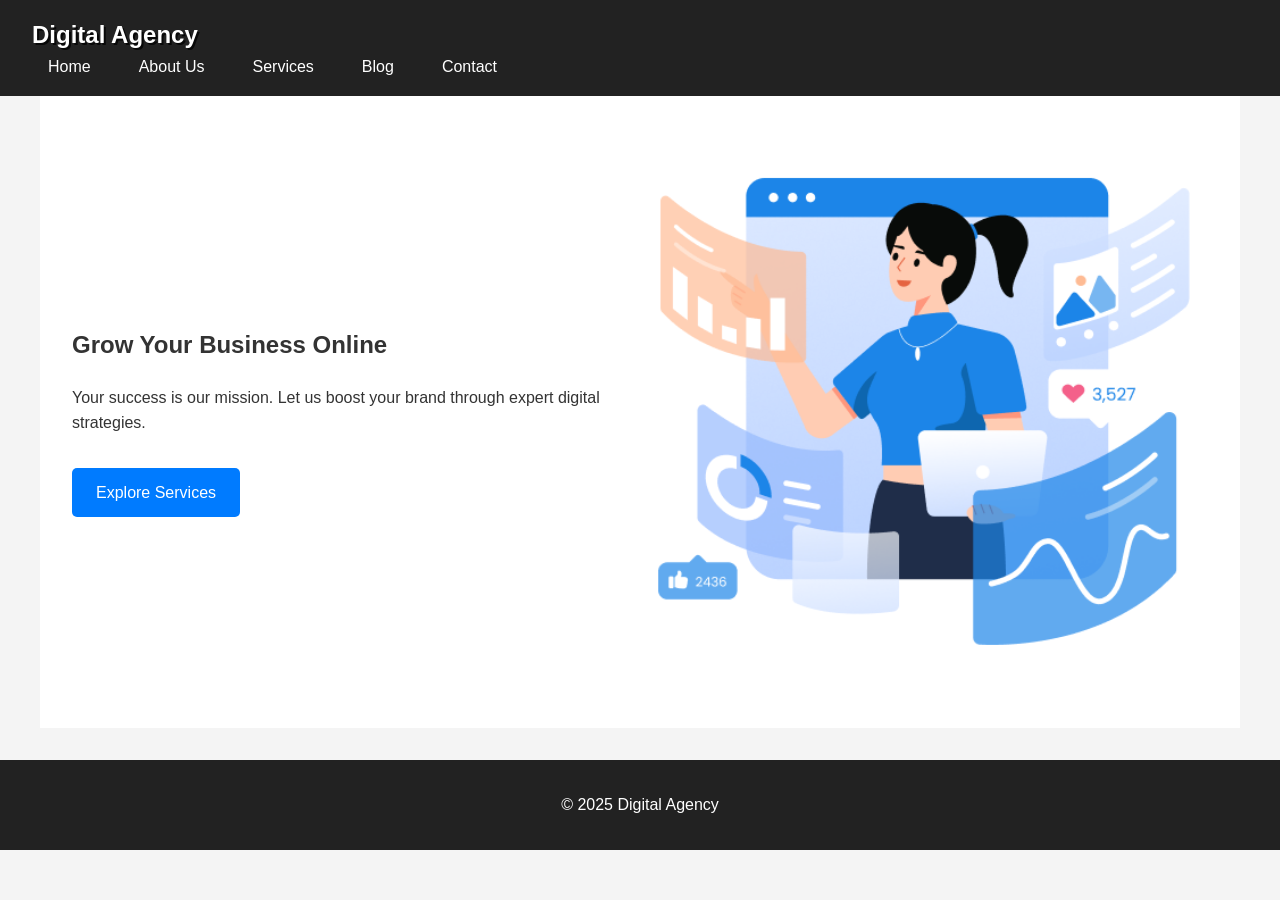
<file: html/index.html>
<!DOCTYPE html>
<html lang="en">
<head>
  <meta charset="UTF-8" />
  <meta name="viewport" content="width=device-width, initial-scale=1.0" />
  <title>Digital Agency</title>
  <link rel="stylesheet" href="css/style.css" />
</head>
<body>
  <header>
    <h1>Digital Agency</h1>
    <nav>
      <ul class="nav-links">
        <li><a href="index.html">Home</a></li>
        <li><a href="about.html">About Us</a></li>
        <li><a href="services.html">Services</a></li>
        <li><a href="blog.html">Blog</a></li>
        <li><a href="contact.html">Contact</a></li>
      </ul>
    </nav>
  </header>
  <main class="hero">
    <section>
      <h2>Grow Your Business Online</h2>
      <p>Your success is our mission. Let us boost your brand through expert digital strategies.</p>
      <a class="btn" href="services.html">Explore Services</a>
    </section>
    <img src="/images/6364b6fd26e2988843b93c6d_DrawKit0034_Digital_Marketing_Thumbnail.png" alt="image"/>
  </main>
  <footer>
    <p>© 2025 Digital Agency</p>
  </footer>
</body>
</html>
</file>
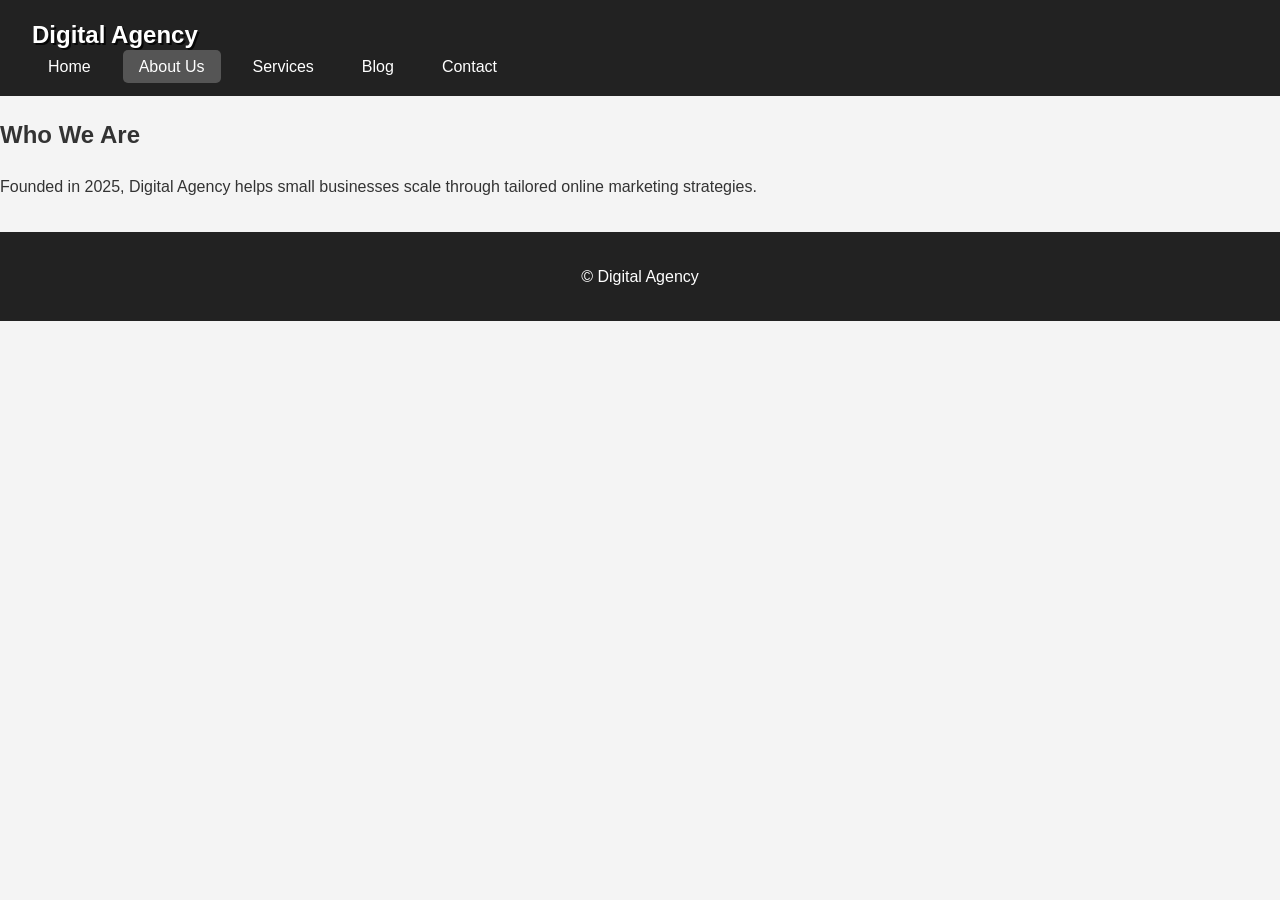
<file: html/about.html>
<!DOCTYPE html>
<html lang="en">
<head>
  <meta charset="UTF-8" />
  <title>About Us | Digital Agency</title>
  <link rel="stylesheet" href="css/style.css" />
</head>
<body>
  <header>
    <h1>Digital Agency</h1>
    <nav>
      <ul class="nav-links">
        <li><a href="index.html">Home</a></li>
        <li><a href="about.html" class="active">About Us</a></li>
        <li><a href="services.html">Services</a></li>
        <li><a href="blog.html">Blog</a></li>
        <li><a href="contact.html">Contact</a></li>
      </ul>
    </nav>
  </header>
  <main>
    <section>
      <h2>Who We Are</h2>
      <p>Founded in 2025, Digital Agency helps small businesses scale through tailored online marketing strategies.</p>
    </section>
  </main>
  <footer>
    <p>© Digital Agency</p>
  </footer>
</body>
</html>
</file>
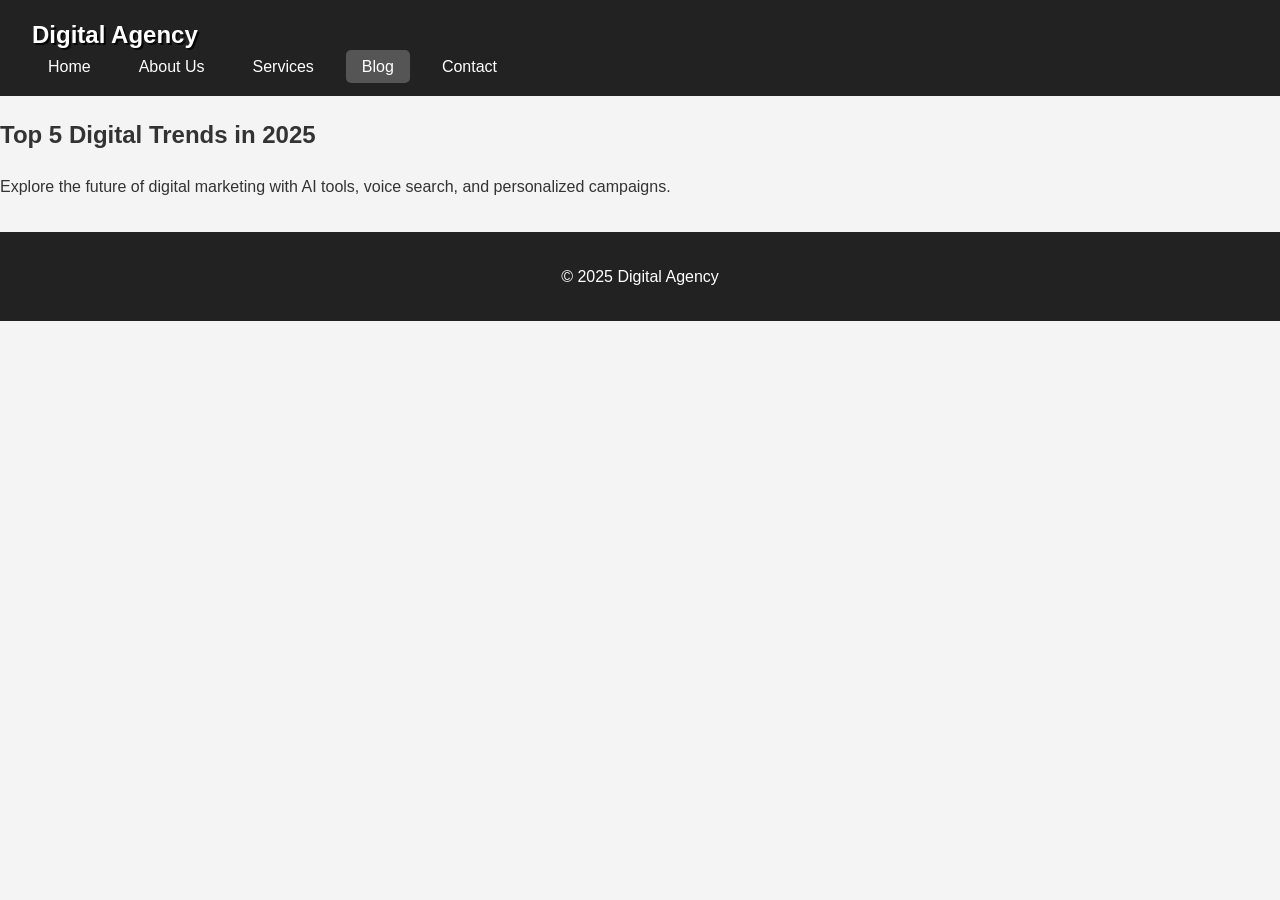
<file: html/blog.html>
<!DOCTYPE html>
<html lang="en">
<head>
  <meta charset="UTF-8" />
  <title>Blog Digital Agency</title>
  <link rel="stylesheet" href="css/style.css" />
</head>
<body>
  <header>
    <h1>Digital Agency</h1>
    <nav>
      <ul class="nav-links">
        <li><a href="index.html">Home</a></li>
        <li><a href="about.html">About Us</a></li>
        <li><a href="services.html">Services</a></li>
        <li><a href="blog.html" class="active">Blog</a></li>
        <li><a href="contact.html">Contact</a></li>
      </ul>
    </nav>
  </header>
  <main>
    <article>
      <h2>Top 5 Digital Trends in 2025</h2>
      <p>Explore the future of digital marketing with AI tools, voice search, and personalized campaigns.</p>
    </article>
  </main>
  <footer>
    <p>© 2025 Digital Agency</p>
  </footer>
</body>
</html>
</file>
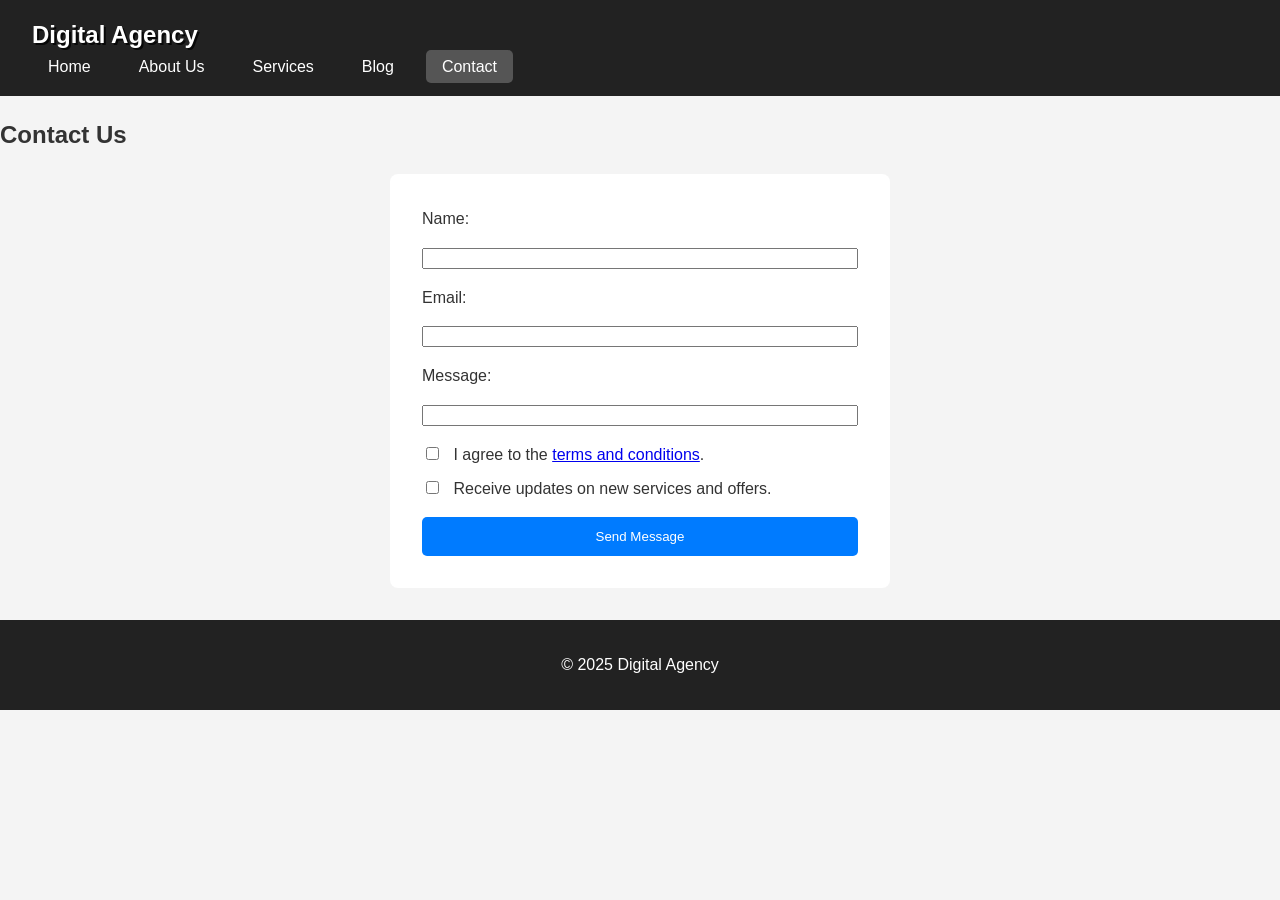
<file: html/contact.html>
<!DOCTYPE html>
<html lang="en">
<head>
  <meta charset="UTF-8" />
  <title>Contact | Digital Agency</title>
  <link rel="stylesheet" href="css/style.css" />
</head>
<body>
  <header>
    <h1>Digital Agency</h1>
    <nav>
      <ul class="nav-links">
        <li><a href="index.html">Home</a></li>
        <li><a href="about.html">About Us</a></li>
        <li><a href="services.html">Services</a></li>
        <li><a href="blog.html">Blog</a></li>
        <li><a href="contact.html" class="active">Contact</a></li>
      </ul>
    </nav>
  </header>
  <main>
    <h2>Contact Us</h2>
    <form>
      <label>Name:</label>
      <input type="text" required />
      <label>Email:</label>
      <input type="email" required />
      <label>Message:</label>
      <input type="text" required />

      <div class="checkbox-group">
        <label>
          <input type="checkbox" id="terms" required />
          I agree to the <a href="#">terms and conditions</a>.
        </label>
        <label>
          <input type="checkbox" id="updates" />
          Receive updates on new services and offers.
        </label>
      </div>
      
      <button type="submit">Send Message</button>
    </form>
  </main>
  <footer>
    <p>© 2025 Digital Agency</p>
  </footer>
</body>
</html>
</file>
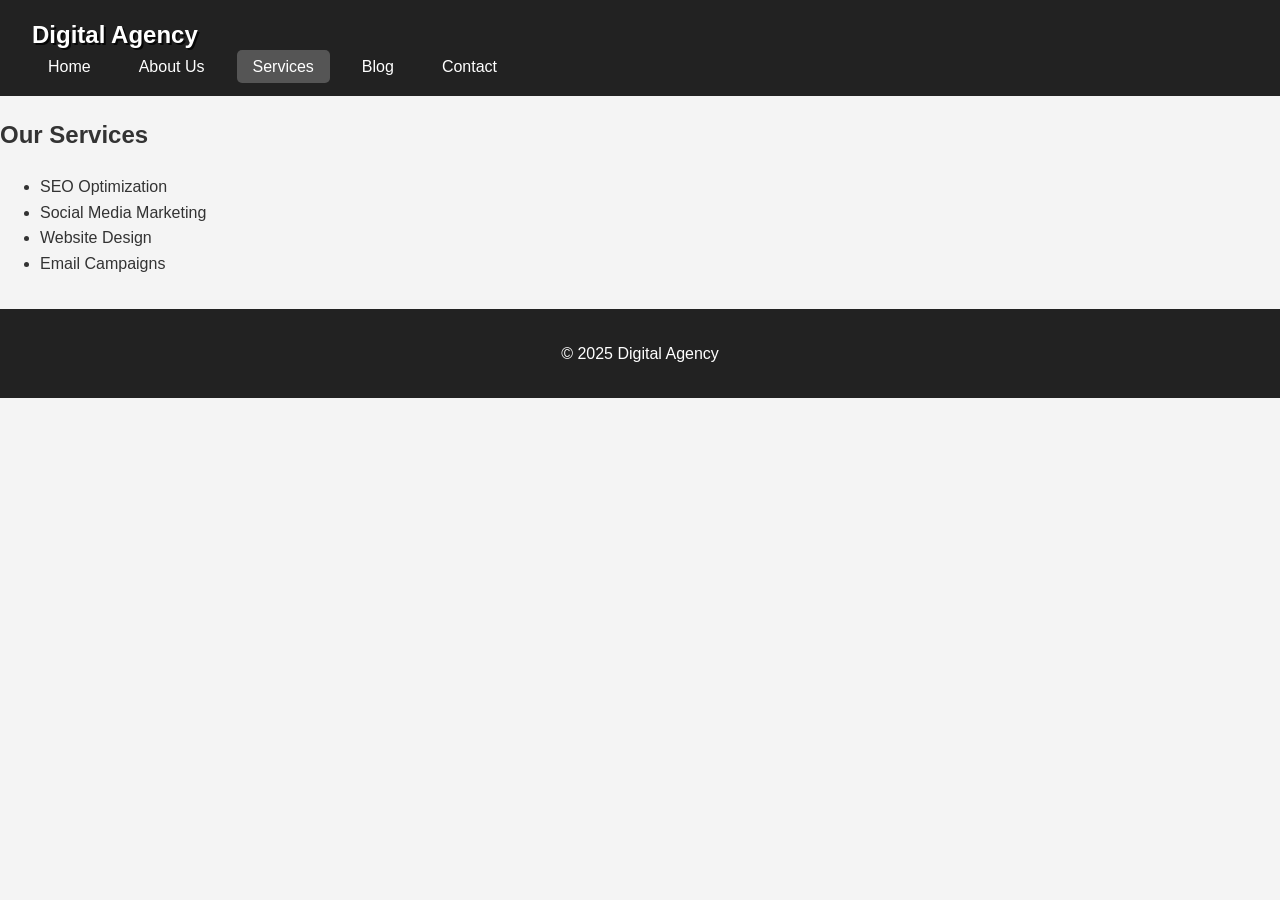
<file: html/services.html>
<!DOCTYPE html>
<html lang="en">
<head>
  <meta charset="UTF-8" />
  <title>Services Digital Agency</title>
  <link rel="stylesheet" href="css/style.css" />
</head>
<body>
  <header>
    <h1>Digital Agency</h1>
    <nav>
      <ul class="nav-links">
        <li><a href="index.html">Home</a></li>
        <li><a href="about.html">About Us</a></li>
        <li><a href="services.html" class="active">Services</a></li>
        <li><a href="blog.html">Blog</a></li>
        <li><a href="contact.html">Contact</a></li>
      </ul>
    </nav>
  </header>
  <main>
    <section>
      <h2>Our Services</h2>
      <ul class="services-list">
        <li>SEO Optimization</li>
        <li>Social Media Marketing</li>
        <li>Website Design</li>
        <li>Email Campaigns</li>
      </ul>
    </section>
  </main>
  <footer>
    <p>© 2025 Digital Agency</p>
  </footer>
</body>
</html>
</file>
<file: html/css/style.css>
* {
  box-sizing: border-box;
}

body {
  margin: 0;
  font-family: 'Segoe UI', sans-serif;
  line-height: 1.6;
  background: #f4f4f4;
  color: #333;
  font-size: 16px;
}

header {
  background: #222;
  color: #fff;
  padding: 16px 32px;
}

header h1 {
  margin: 0;
  font-size: 24px;
  text-shadow: 2px 2px #080808;
}

nav ul {
  display: flex;
  flex-wrap: wrap;
  gap: 16px;
  list-style: none;
  padding: 0;
  margin: 0;
}

.nav-links a {
  color: white;
  text-decoration: none;
  padding: 8px 16px;
  transition: background 0.3s, transform 0.3s ease;
}

.nav-links a:hover,
.nav-links a.active {
  background-color: #555;
  border-radius: 5px;
  transform: scale(1.1);
}

.hero {
  display: flex;
  flex-wrap: wrap;
  align-items: center;
  justify-content: space-between;
  padding: 32px;
  background-color: #fff;
  transition: transform 0.3s ease;
}

.hero:hover {
  transform: translateY(-10px);
}

.hero section {
  flex: 1 1 300px;
  padding-right: 32px;
}

.hero img {
  max-width: 100%;
  height: auto;
  border-radius: 8px;
  flex: 1 1 300px;
  transition: transform 0.3s ease;
}

.hero img:hover {
  transform: scale(1.05);
}

.btn {
  background: #007BFF;
  color: white;
  padding: 12px 24px;
  text-decoration: none;
  display: inline-block;
  margin-top: 16px;
  border-radius: 5px;
  transition: background 0.3s ease, transform 0.3s ease;
}

.btn:hover {
  background: #0056b3;
  transform: translateY(-5px);
}

form {
  max-width: 500px;
  margin: auto;
  display: flex;
  flex-direction: column;
  gap: 16px;
  background: #fff;
  padding: 32px;
  border-radius: 8px;
  transition: 0.3s ease;
}

form:hover {
  transform: translateY(-10px);
}

input:hover,
textarea:hover {
  transform: scale(1.02);
}

.checkbox-group {
  display: flex;
  flex-direction: column;
  gap: 8px;
}

.checkbox-group label {
  font-size: 16px;
  color: #333;
  transition: transform 0.3s ease;
}

.checkbox-group input {
  margin-right: 10px;
  transition: transform 0.3s ease;
}

.checkbox-group input:hover {
  transform: scale(1.1);
}

button {
  background-color: #007BFF;
  color: white;
  padding: 12px;
  border: none;
  border-radius: 5px;
  cursor: pointer;
  transition: background-color 0.3s ease, transform 0.3s ease;
}

button:hover {
  background-color: #0056b3;
  transform: translateY(-5px);
}

footer {
  background: #222;
  color: white;
  text-align: center;
  padding: 16px;
  margin-top: 32px;
  transition: transform 0.3s ease;
}

footer:hover {
  transform: translateY(5px);
}

@media (max-width: 600px) {
  header,
  .hero,
  nav ul {
    flex-direction: column;
    text-align: center;
  }

  .hero {
    padding: 16px;
  }

  .hero section {
    padding: 0;
  }

  nav ul {
    gap: 8px;
  }

  header h1 {
    font-size: 18px;
  }
}

@media (min-width: 601px) and (max-width: 1024px) {
  header h1 {
    font-size: 20px;
  }

  .hero {
    padding: 24px;
  }
}

@media (min-width: 1025px) and (max-width: 1920px) {
  body {
    font-size: 16px;
  }

  .hero {
    max-width: 1200px;
    margin: auto;
  }
}

@media (min-width: 1921px) and (max-width: 2560px) {
  body {
    font-size: 18px;
  }

  .hero {
    max-width: 1400px;
    margin: auto;
  }
}

@media (min-width: 2561px) {
  body {
    font-size: 20px;
  }

  .hero {
    max-width: 1800px;
    margin: auto;
  }
}
</file>
